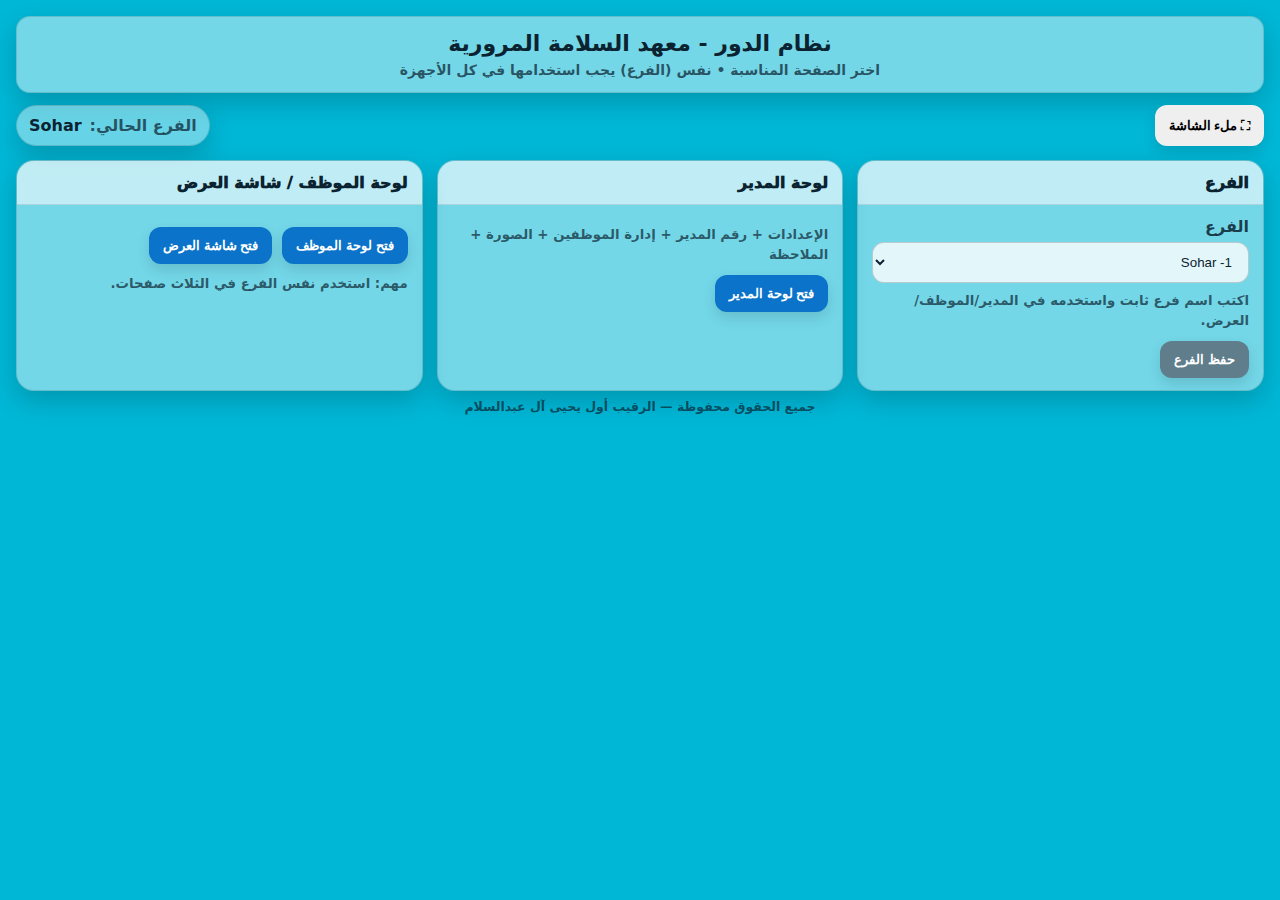
<file: index.html>
<!doctype html>
<html lang="ar" dir="rtl">
<head>
  <meta charset="utf-8"/>
  <meta name="viewport" content="width=device-width,initial-scale=1"/>
  <title>نظام الدور الآلي</title>
  <link rel="stylesheet" href="./styles.css"/>
</head>
<body>
  <div class="container">
    <div class="top">
      <h1>نظام الدور - معهد السلامة المرورية</h1>
      <p>اختر الصفحة المناسبة • نفس (الفرع) يجب استخدامها في كل الأجهزة</p>
    </div>

    <div class="subbar">
      <button class="btn mini" id="fsBtn" title="ملء الشاشة">⛶ ملء الشاشة</button>
      <div class="pill">الفرع الحالي: <b id="branchPill">—</b></div>
    </div>

    <div class="cardRow">
      <div class="card">
        <div class="hd">الفرع</div>
        <div class="bd">
          <label>الفرع</label>
          <select id="branchSelect">
            <option value="SOHAR">1- Sohar</option>
<option value="MUSCAT">2- Muscat</option>
<option value="NIZWA">3- Nizwa</option>
<option value="IBRI">4- Ibri</option>
<option value="IBRA">5- Ibra</option>
<option value="SUR">6- Sur</option>
<option value="HAIMA">7- Haima</option>
<option value="SALALAH">8- Salalah</option>
<option value="BURAIMI">9- Buraimi</option>
<option value="MUSANDAM">10- Musandam</option>
<option value="RUSTAQ">11- Rustaq</option>
          </select>
          <input id="branch" type="hidden" />
          <small class="help">اكتب اسم فرع ثابت واستخدمه في المدير/الموظف/العرض.</small>
          <div class="btns">
            <button class="gray" id="saveBranch">حفظ الفرع</button>
          </div>
        </div>
      </div>

      <div class="card">
        <div class="hd">لوحة المدير</div>
        <div class="bd">
          <small class="help">الإعدادات + رقم المدير + إدارة الموظفين + الصورة + الملاحظة</small>
          <div class="btns">
            <button class="primary" id="goAdmin">فتح لوحة المدير</button>
          </div>
        </div>
      </div>

      <div class="card">
        <div class="hd">لوحة الموظف / شاشة العرض</div>
        <div class="bd">
          <div class="btns">
            <button class="primary" id="goStaff">فتح لوحة الموظف</button>
            <button class="primary" id="goDisplay">فتح شاشة العرض</button>
          </div>
          <small class="help" style="margin-top:10px">مهم: استخدم نفس الفرع في الثلاث صفحات.</small>
        </div>
      </div>
    </div>

    <div class="rights">جميع الحقوق محفوظة — الرقيب أول يحيى آل عبدالسلام</div>
  </div>

  <script>
  const BRANCH_NAME = {
  "SOHAR":"Sohar",
  "MUSCAT":"Muscat",
  "NIZWA":"Nizwa",
  "IBRI":"Ibri",
  "IBRA":"Ibra",
  "SUR":"Sur",
  "HAIMA":"Haima",
  "SALALAH":"Salalah",
  "BURAIMI":"Buraimi",
  "MUSANDAM":"Musandam",
  "RUSTAQ":"Rustaq"
};
  const branchLabel = (code)=> BRANCH_NAME[code] || code;

  const sel = document.getElementById("branchSelect");
  const url = new URL(location.href);
  const saved = (url.searchParams.get("branch") || url.searchParams.get("room") || localStorage.getItem("tq_branch") || "SOHAR").toUpperCase();
  if(sel) sel.value = saved;
  document.getElementById("branchPill").textContent = branchLabel(saved);

  function go(page){
    const b = ((sel && sel.value) ? sel.value : "SOHAR").trim().toUpperCase();
    localStorage.setItem("tq_branch", b);
    const u = new URL(page, location.href);
    u.searchParams.set("branch", b);
    u.searchParams.delete("room");
    location.href = u.toString();
  }
  document.getElementById("goAdmin").onclick = ()=>go("./admin.html");
  document.getElementById("goStaff").onclick = ()=>go("./staff.html");
  document.getElementById("goDisplay").onclick = ()=>go("./display.html");
  document.getElementById("saveBranch").onclick = ()=>{
    const b = ((sel && sel.value) ? sel.value : "SOHAR").trim().toUpperCase();
    localStorage.setItem("tq_branch", b);
    document.getElementById("branchPill").textContent = branchLabel(b);
    alert("تم حفظ الفرع ✅");
  };
</script>
</body>
</html>
</file>
<file: styles.css>
:root{
  --bg:#00b7d6; --stroke:rgba(0,0,0,.12); --text:#0b2230; --muted:rgba(11,34,48,.72);
  --primary:#0b73c9; --primary2:#0a5aa0; --danger:#c62828; --warn:#ffb300;
  --radius:18px; --shadow:0 10px 26px rgba(0,0,0,.18); --red:#d32f2f; --yellow:#ffeb3b;
}
*{box-sizing:border-box}
html,body{height:100%}
body{margin:0;font-family:system-ui,-apple-system,Segoe UI,Roboto,"Noto Kufi Arabic","Noto Sans Arabic",Arial,sans-serif;background:var(--bg);color:var(--text)}
a{color:inherit;text-decoration:none}
.container{max-width:1280px;margin:0 auto;padding:16px}
.top{background:rgba(255,255,255,.45);border:1px solid var(--stroke);border-radius:14px;box-shadow:var(--shadow);padding:14px 16px;text-align:center}
.top h1{margin:0;font-size:22px;font-weight:900}
.top p{margin:6px 0 0;color:var(--muted);font-size:14px;font-weight:650}
.subbar{margin-top:12px;display:flex;justify-content:space-between;gap:10px;flex-wrap:wrap}
.pill{display:inline-flex;align-items:center;gap:8px;padding:10px 12px;border-radius:999px;background:rgba(255,255,255,.40);border:1px solid var(--stroke);box-shadow:var(--shadow);font-weight:750;color:var(--muted)}
.pill b{color:var(--text)}
.grid3{margin-top:14px;display:grid;grid-template-columns:1fr 1.25fr 1fr;gap:14px}
@media (max-width:980px){.grid3{grid-template-columns:1fr}}
.panel{background:rgba(255,255,255,.35);border:1px solid var(--stroke);border-radius:var(--radius);box-shadow:var(--shadow);overflow:hidden;min-height:520px}
.panel .hd{padding:12px 14px;text-align:center;font-weight:900;font-size:18px}
.panel .bd{padding:12px 14px}
.box{background:rgba(255,255,255,.55);border:1px solid rgba(0,0,0,.10);border-radius:16px;box-shadow:0 8px 18px rgba(0,0,0,.10);padding:12px}
.numGrid{display:grid;grid-template-columns:repeat(3,minmax(0,1fr));gap:10px}
.tile{background:rgba(255,255,255,.65);border:1px solid rgba(0,0,0,.14);border-radius:12px;padding:10px 6px;text-align:center;font-weight:900;font-size:18px}
.centerLogo{display:flex;justify-content:center;align-items:center;margin:6px 0 8px}
.centerLogo img{max-width:120px;max-height:120px;object-fit:contain;background:rgba(255,255,255,.75);border-radius:12px;padding:6px;border:1px solid rgba(0,0,0,.12)}
.centerTitle{text-align:center;font-weight:900;font-size:22px;margin:6px 0 8px}
.bigNumberCard{background:rgba(255,255,255,.65);border:1px solid rgba(0,0,0,.16);border-radius:16px;padding:18px 12px;text-align:center}
.bigNumber{font-size:clamp(64px,9vw,130px);font-weight:950;line-height:1;margin:0}
.genderLabel{margin-top:10px;font-weight:900;color:rgba(11,34,48,.85)}
.lastCall{margin-top:8px;font-weight:800;color:rgba(11,34,48,.70);font-size:14px}
.noteBar{margin-top:12px;background:var(--yellow);border:1px solid rgba(0,0,0,.14);border-radius:14px;padding:10px 12px;overflow:hidden}
.marquee{white-space:nowrap;overflow:hidden;position:relative;height:26px}
.marquee span{position:absolute;left:0;transform:translateX(-100%);display:inline-block;padding-left:100%;animation:marquee 14s linear infinite;font-weight:900;color:#b71c1c}
@keyframes marquee{0%{transform:translateX(-100%)}100%{transform:translateX(100%)}}
.centerImage{margin-top:12px;background:rgba(255,255,255,.75);border:1px solid rgba(0,0,0,.14);border-radius:14px;padding:10px}
.centerImage img{width:100%;max-height:34vh;object-fit:contain;display:block}
.footerTicker{margin-top:14px;background:var(--yellow);border:2px solid rgba(0,0,0,.22);border-radius:14px;padding:10px 12px;box-shadow:var(--shadow);font-weight:900;color:#2b1b00;text-align:center}
.rights{margin-top:8px;text-align:center;font-size:12.5px;font-weight:750;color:rgba(11,34,48,.70)}
.cardRow{margin-top:14px;display:grid;grid-template-columns:repeat(3,minmax(0,1fr));gap:14px}
@media (max-width:980px){.cardRow{grid-template-columns:1fr}}
.card{background:rgba(255,255,255,.45);border:1px solid rgba(0,0,0,.12);border-radius:var(--radius);box-shadow:var(--shadow);overflow:hidden}
.card .hd{padding:12px 14px;font-weight:950;background:rgba(255,255,255,.55);border-bottom:1px solid rgba(0,0,0,.10)}
.card .bd{padding:12px 14px}
label{display:block;margin:0 0 6px;font-weight:850;color:rgba(11,34,48,.85)}
input,select,textarea{width:100%;padding:11px 12px;border-radius:12px;border:1px solid rgba(0,0,0,.18);background:rgba(255,255,255,.80);color:var(--text);outline:none}
textarea{min-height:88px;resize:vertical}
.btns{display:flex;gap:10px;flex-wrap:wrap;margin-top:10px}
button{border:0;padding:11px 14px;border-radius:12px;font-weight:900;cursor:pointer;box-shadow:0 6px 14px rgba(0,0,0,.12)}
button.primary{background:var(--primary);color:#fff}
button.primary:hover{background:var(--primary2)}
button.warn{background:var(--warn);color:#2b1b00}
button.danger{background:var(--danger);color:#fff}
button.gray{background:#607d8b;color:#fff}
small.help{display:block;margin-top:8px;color:rgba(11,34,48,.70);font-weight:700;line-height:1.5}
/* شاشة العرض: حدود حمراء لكل القوالب */
.display-page .top,
.display-page .panel,
.display-page .box,
.display-page .bigNumberCard,
.display-page .noteBar,
.display-page .centerImage,
.display-page .footerTicker{border:2px solid var(--red)!important}


/* شاشة العرض: المستطيل العلوي أصفر */
.display-page .top{background:var(--yellow) !important; border:2px solid var(--red) !important;}

.chatList{max-height:280px;overflow:auto;background:rgba(255,255,255,.55);border:1px solid rgba(0,0,0,.12);border-radius:14px;padding:10px}
.chat{padding:10px;border-radius:14px;margin-bottom:8px;border:1px solid rgba(0,0,0,.10);background:rgba(255,255,255,.70)}
.chat.admin{background:rgba(11,115,201,.12)}
.chat.staff{background:rgba(211,47,47,.10)}
.chatMeta{font-weight:900;color:rgba(11,34,48,.75);font-size:12px;margin-bottom:4px}
.chatText{font-weight:850}

.display-page .noteBar{background:var(--yellow) !important; border:2px solid var(--red) !important;}

.display-page .top{position:relative;}
.display-page .topLogo{position:absolute;top:10px;right:14px;width:64px;height:64px;object-fit:contain;border-radius:12px;background:rgba(255,255,255,.7);padding:6px;border:1px solid rgba(0,0,0,.12)}

.tileNum{display:block;line-height:1;font-size:18px;font-weight:950}
.tileTime{display:block;margin-top:4px;line-height:1;font-size:11px;font-weight:800;opacity:.75}

.btn.success{background:rgba(33,150,243,.18);border:1px solid rgba(33,150,243,.45)}

.bigNumberCard.pass{border-color: rgba(33,150,243,.95) !important;}
.bigNumberCard.fail{border-color: rgba(220,38,38,.95) !important;}



/* ================================
   تعديل مطلوب: إدارة الموظفين فقط
   - عمودين
   - زر حفظ ظاهر دائمًا
   - بدون تغيير الستايل العام
================================ */

#staffList{
  display: grid;
  grid-template-columns: 1fr 1fr;
  gap: 12px;
  align-items: start;
}

#staffList > div{
  break-inside: avoid;
}

#staffList .btns{
  display: flex;
  flex-wrap: wrap;
  gap: 8px;
}

#staffList button{
  white-space: nowrap;
}

@media (max-width: 900px){
  #staffList{
    grid-template-columns: 1fr;
  }
}
/* جعل عمود الموظفين عمودين */
#staffList {
  display: grid;
  grid-template-columns: 1fr 1fr;
  gap: 12px;
}

/* منع كرت الموظف من الانكسار بين العمودين */
#staffList > * {
  break-inside: avoid;
}
/* حاوية عمود إدارة الموظفين */
.staff-container {
  max-height: 75vh;          /* يمنع التمدد الزائد */
  overflow-y: auto;          /* سكرول داخلي فقط */
  padding-right: 6px;
}

/* قائمة الموظفين: عمودين متوازيين */
#staffList {
  display: grid;
  grid-template-columns: repeat(2, minmax(0, 1fr));
  gap: 12px 10px;
  align-items: start;
}

/* كرت الموظف */
#staffList .staff-card {
  width: 100%;
  box-sizing: border-box;
}

/* منع أي تداخل */
#staffList,
#staffList * {
  min-width: 0;
}

/* للجوال: يرجع عمود واحد */
@media (max-width: 900px) {
  #staffList {
    grid-template-columns: 1fr;
  }
}
/* ===== تنظيم قائمة الموظفين في عمودين ===== */

/* نخلي قائمة الموظفين سكرول داخلي */
#staffList {
  display: grid;
  grid-template-columns: repeat(2, 1fr);
  gap: 12px;
  max-height: 75vh;
  overflow-y: auto;
  padding: 6px;
}

/* كرت الموظف */
#staffList > div {
  width: 100%;
  box-sizing: border-box;
}

/* للجوال: عمود واحد */
@media (max-width: 900px) {
  #staffList {
    grid-template-columns: 1fr;
  }
}


/* === Override: Staff list single column with scroll (requested) === */
#staffList{
  display:block !important;
}
#staffList > *{
  width:100% !important;
  max-width:100% !important;
}
.staff-container, .staff-list, #staffList{
  overflow-y:auto !important;
  overflow-x:hidden !important;
  max-height:65vh !important;
  padding-right:6px;
}
/* make cards stack nicely */
.staffCard, .staff-card, .staff-item, #staffList .card, #staffList .staffRow, #staffList .staffEntry{
  margin-bottom:12px !important;
}
/* prevent any inner controls overlapping */
#staffList button, #staffList input{
  max-width:100%;
}
</file>
